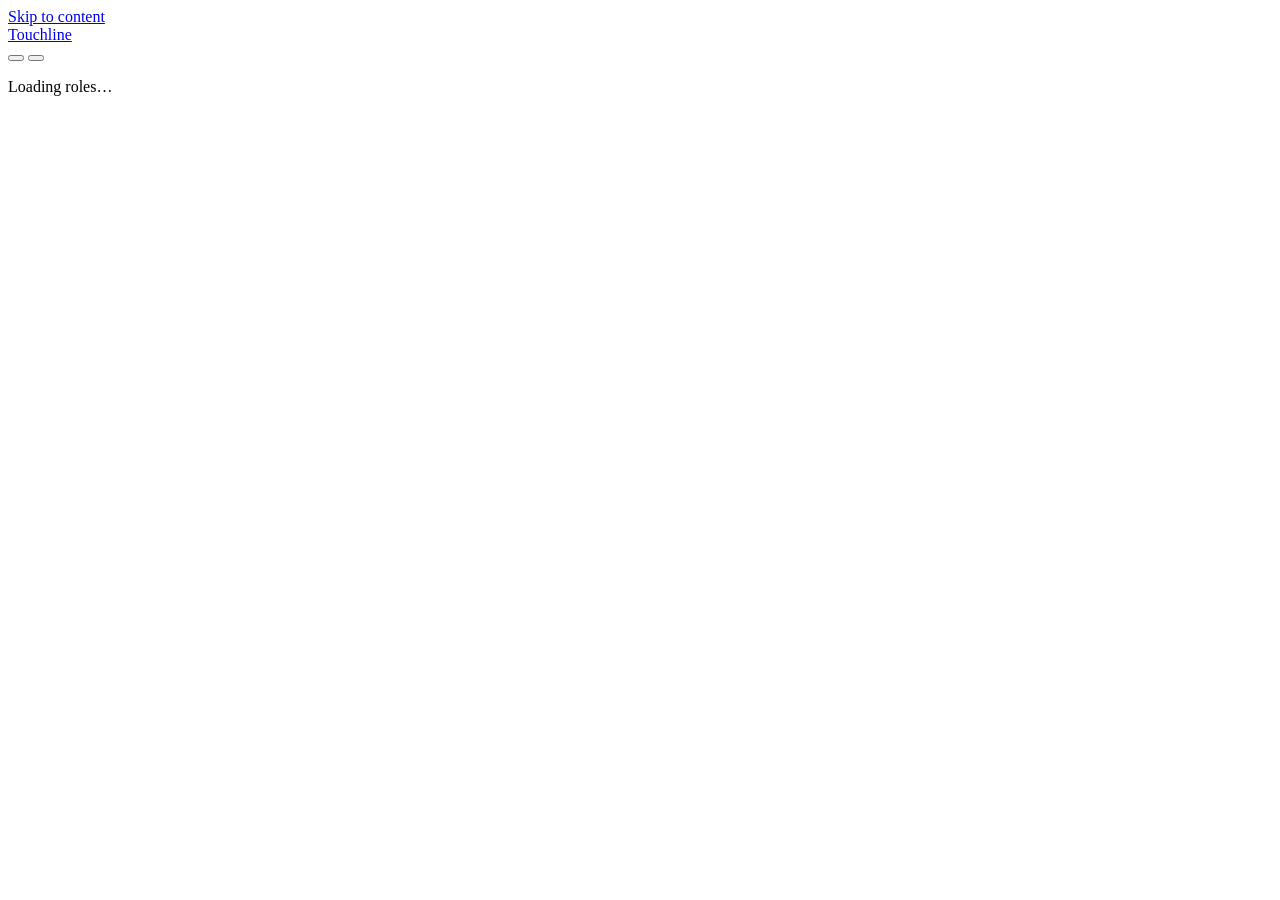
<file: web/index.html>
<!doctype html>
<html lang="en">
<head>
<meta charset="utf-8">
<meta name="viewport" content="width=device-width, initial-scale=1, viewport-fit=cover">
<title>Touchline · Sports Careers</title>
<meta name="description" content="Post-MBA sport business roles in London and Europe, filtered to what you're looking for.">
<meta name="theme-color" content="#0d0e0b">
<link rel="preconnect" href="https://fonts.googleapis.com">
<link rel="preconnect" href="https://fonts.gstatic.com" crossorigin>
<link rel="stylesheet" href="https://fonts.googleapis.com/css2?family=Inter+Tight:wght@400;500;600;700&family=Instrument+Serif:ital@0;1&family=Inter:wght@400;500;600;700&display=swap">
<style>/*__STYLES__*/</style>
</head>
<body>
<a class="skip" href="#main">Skip to content</a>
<header class="top">
  <div class="top-in">
    <a class="word" href="#/">Touchline</a>
    <nav class="nav" id="nav" aria-label="Primary"></nav>
    <div class="top-tools">
      <button class="icon-btn" id="cmd-open" type="button" aria-label="Search jobs and companies (⌘K)" title="Search  ⌘K"><span class="i i-search" aria-hidden="true"></span></button>
      <a class="acct-link" id="acct-btn" href="#/account" hidden>Sign in</a>
      <button class="icon-btn" id="theme-btn" type="button" aria-label="Switch colour theme"></button>
    </div>
  </div>
</header>
<div id="banner"></div>
<div class="shell" id="shell">
<main id="main" tabindex="-1"><p class="loading">Loading roles…</p></main>
<aside class="qa" id="qa" aria-label="Questions and answers" hidden></aside>
</div>
<footer class="foot" id="foot"></footer>

<div class="scrim" id="scrim" hidden></div>
<aside class="drawer" id="drawer" role="dialog" aria-modal="true" aria-labelledby="drawer-title" hidden></aside>

<div class="palette" id="palette" role="dialog" aria-modal="true" aria-label="Search" hidden>
  <div class="palette-box">
    <div class="palette-input"><span class="i i-search" aria-hidden="true"></span>
      <input id="palette-q" type="search" placeholder="Search jobs and companies" autocomplete="off" aria-controls="palette-list">
      <kbd>esc</kbd></div>
    <div class="palette-list" id="palette-list" role="listbox"></div>
  </div>
</div>

<div class="toasts" id="toasts" role="status" aria-live="polite"></div>

<script>window.__DATA__ = /*__DATA__*/null;window.__AUTH__ = /*__AUTH__*/null;</script>
<script>/*__APP__*/</script>
</body>
</html>
</file>
